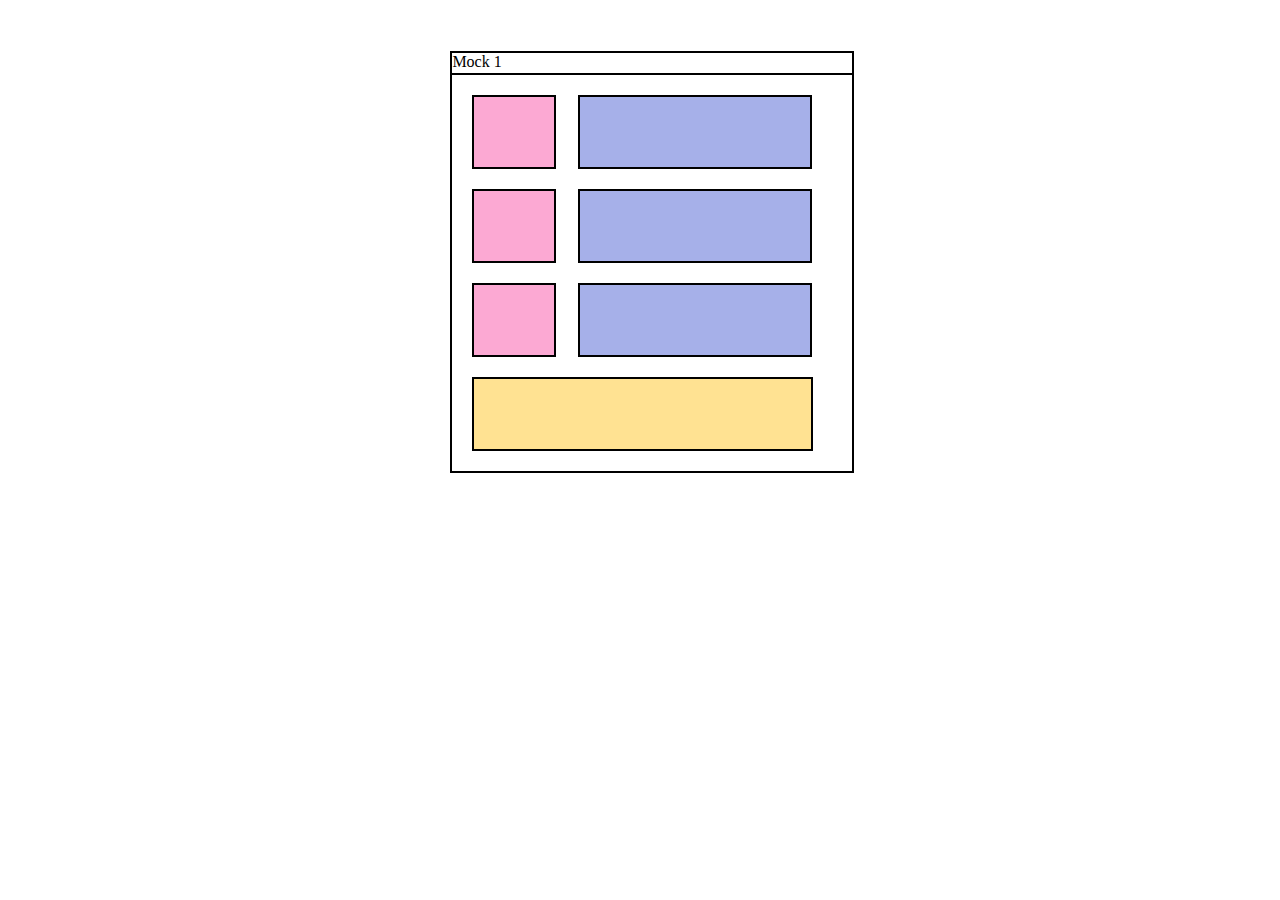
<file: mock1.html>
<!DOCTYPE html>
<html lang="en">
<head>
    <meta charset="UTF-8">
    <meta http-equiv="X-UA-Compatible" content="IE=edge">
    <meta name="viewport" content="width=device-width, initial-scale=1.0">
    <title>Document</title>
    <link rel="stylesheet" href="mock1.css">
</head>
<body>
    <div class="container">
        <div class="mock">Mock 1</div>
        <div class="dive"></div>
        <div class="meek" id="one"></div>
        <div class="dive"></div>
        <div class="meek" id="two"></div>
        <div class="dive"></div>
        <div class="meek" id="three"></div>
        <div id="down"></div>

    </div>
        
   
    
</body>
</html>
</file>
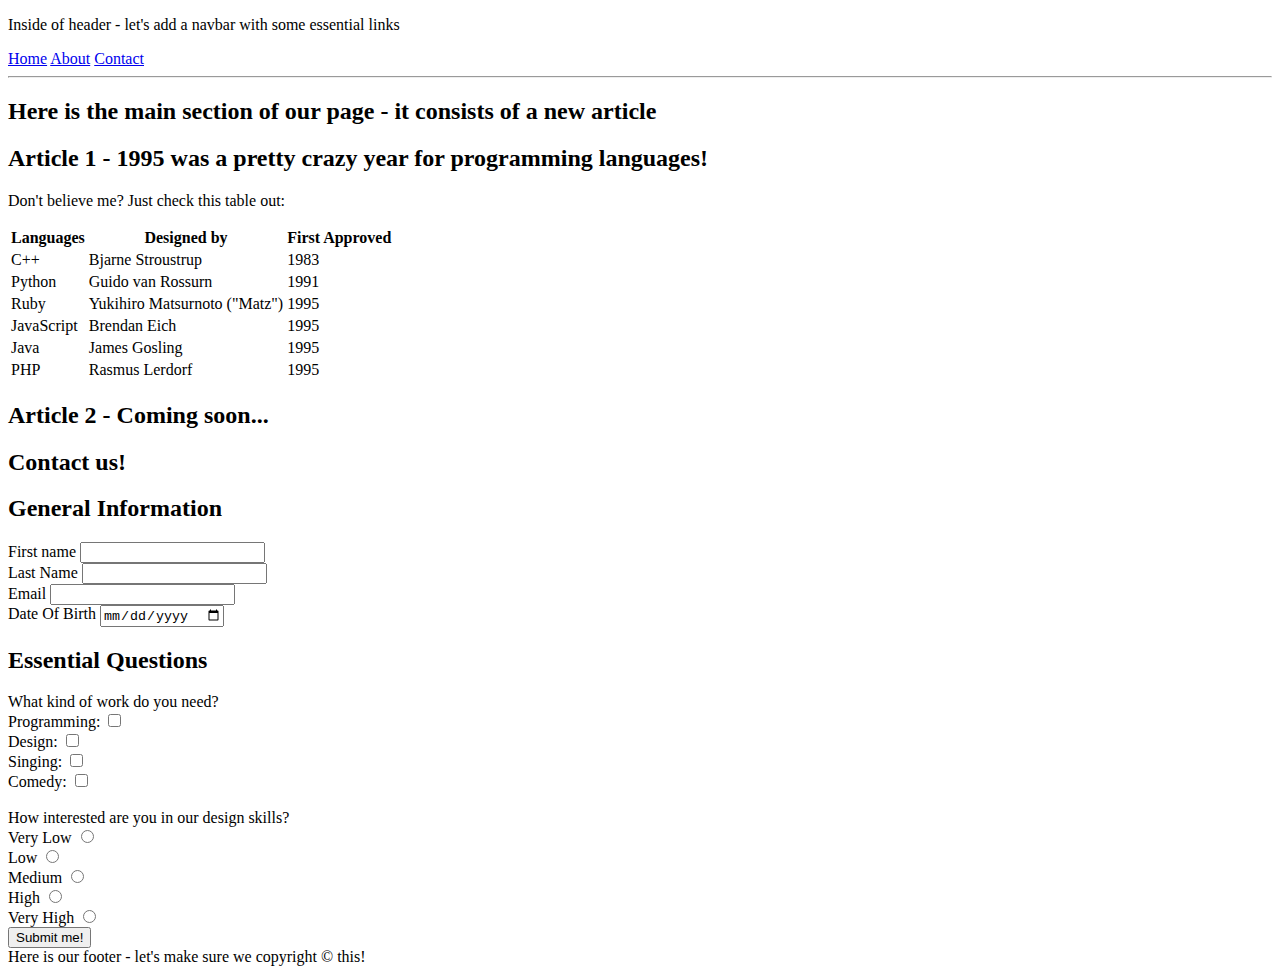
<file: secondassignment/part1.html>
<!DOCTYPE html>
<html lang="en">
<head>
    <meta charset="UTF-8">
    <meta http-equiv="X-UA-Compatible" content="IE=edge">
    <meta name="viewport" content="width=device-width, initial-scale=1.0">
    <title>Form</title>
</head>
<body>
    <header>
        <nav>
        <p> Inside of header - let's add a navbar with some essential links</p>
        <span> <a href="#">Home</a> <a href="#">About</a> <a href="#"> Contact</a> </span>
        <hr>
        <h2>Here is the main section of our page - it consists of a new article </h2>
        <h2>Article 1 - 1995 was a pretty crazy year for programming languages!</h2>

        </nav>
        
    </header>
    <p> Don't believe me? Just check this table out:</p>
    <table>
        <thead>
            <tr>
                <th>Languages</th>
                <th>Designed by</th>
                <th>First Approved</th>
            </tr>
        </thead>
        <tbody>
            <tr>
                <td>C++</td>
                <td>Bjarne Stroustrup</td>
                <td>1983</td>
            </tr>
        </tbody>
        <tbody>
            <tr>
                <td>Python</td>
                <td>Guido van Rossurn</td>
                <td>1991</td>
            </tr>
        </tbody>
        <tbody>
            <tr>
                <td>Ruby</td>
                <td>Yukihiro Matsurnoto ("Matz")</td>
                <td>1995</td>
            </tr>
        </tbody>
        <tbody>
            <tr>
                <td>JavaScript</td>
                <td>Brendan Eich</td>
                <td>1995</td>
            </tr>
        </tbody>
        <tbody>
            <tr>
                <td>Java</td>
                <td>James Gosling</td>
                <td>1995</td>
            </tr>
        </tbody>
        <tfoot>
            <tr>
                <td>PHP</td>
                <td>Rasmus Lerdorf</td>
                <td>1995</td>
            </tr>
        </tfoot>
    </table>

        <h2>Article 2 - Coming soon...</h2>
        <h2>Contact us!</h2>
        <h2>General Information</h2>
    <form action="#">
        <div> 
            <label for="nameinfo">First name </label>
            <input type="text" id="nameinfo">
            </div>
     
           <div>
            <label for="secondname">Last Name </label>
            <input type="text" id="secondname">
           </div>
    
           <div>
            <label for="email">Email </label>
            <input type="text" id="email">
           </div>
    
            <div>
            <label for="dob">Date Of Birth </label>
            <input type="date" id="dob"> 
            </div>

    </form>
     <h2> Essential Questions</h2>
     <form action="#">
       <div>
       <label>What kind of work do you need?</label>
        </div>
       <div>
        <label for="programming">Programming:</label>
        <input type="checkbox" name="work" value="Programming" id="programming">
       </div>
       <div>
        <label for="design">Design:</label>
        <input type="checkbox" name="work" value="Design" id="design">  
       </div>
       <div>
        <label for="singing">Singing:</label>
        <input type="checkbox" name="work" value="Singing" id="singing"> 
       </div>
       <div>
        <label for="comedy">Comedy:</label>
        <input type="checkbox" name="work" value="Comedy" id="comedy"> 
       </div>
<br>
       <div>
           <label>How interested are you in our design skills?</label>
       </div>
       <div>
           <label for="verylow">Very Low</label>
           <input type="radio" name="design" id="verylow">
       </div>
       <div>
        <label for="low">Low</label>
        <input type="radio" name="design" id="low">
       </div>
       <div>
        <label for="medium">Medium</label>
        <input type="radio" name="design" id="medium">
       </div>
       <div>
        <label for="high">High</label>
        <input type="radio" name="design" id="high">
       </div>
       <div>
        <label for="veryhigh">Very High</label>
        <input type="radio" name="design" id="veryhigh">
       </div>
       <div>
           <input type="submit" value="Submit me!">
       </div>
       <footer>Here is our footer - let's make sure we copyright © this!</footer>
     </form>

</body>
</html>
</file>
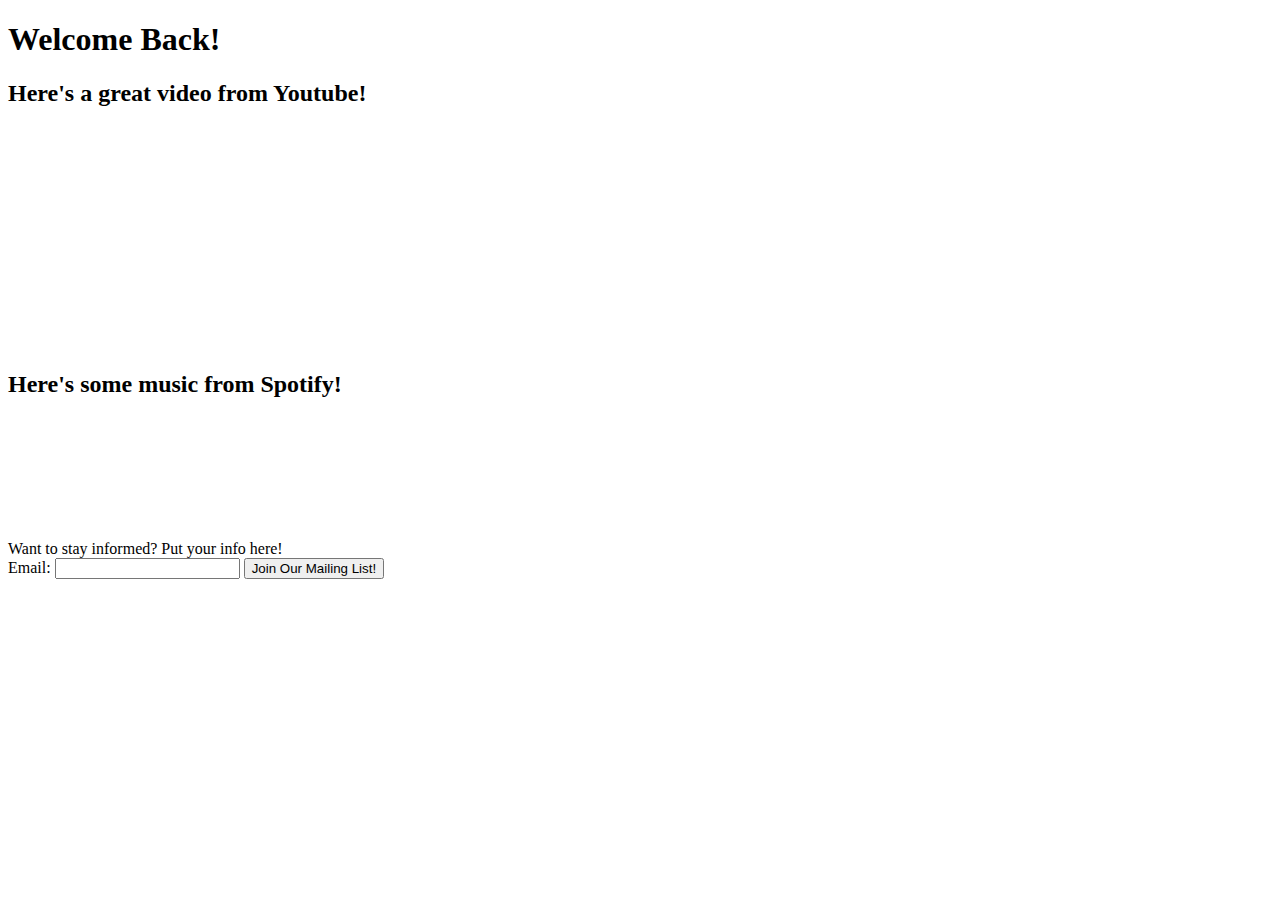
<file: secondassignment/part2.html>
<!DOCTYPE html>
<html lang="en">
<head>
    <meta charset="UTF-8">
    <meta http-equiv="X-UA-Compatible" content="IE=edge">
    <meta name="viewport" content="width=device-width, initial-scale=1.0">
    <title>Video embed</title>
</head>
<body>
    <h1>Welcome Back!</h1>
    <div class="embeds">
        <h2>Here's a great video from Youtube!</h2>
        <article>
            <iframe width="300" height="220" 
            src="https://www.youtube.com/embed/t5_TBOjKWf8" frameborder="0" allow="accelerometer; autoplay; clipboard-write; encrypted-media; gyroscope; picture-in-picture" allowfullscreen></iframe>
        </article>
       <article>
           <h2>Here's some music from Spotify!</h2>
           <iframe src="https://embed.spotify.com/track/6Dgs6tE94JGxEtx9ZDqg7B" 
           width="470" height="100" frameborder="0" allowtransparency="true" allow="encrypted-media"></iframe>
       </article>
    </div>
    <br>
    <article>
        Want to stay informed? Put your info here!
        <form action="#">
            <label for="email">Email: </label>
            <input type="text" id="email">
            <input type="submit" value="Join Our Mailing List!">
        </form>
       
       
    </article>
    
    
   
</body>
</html>
</file>
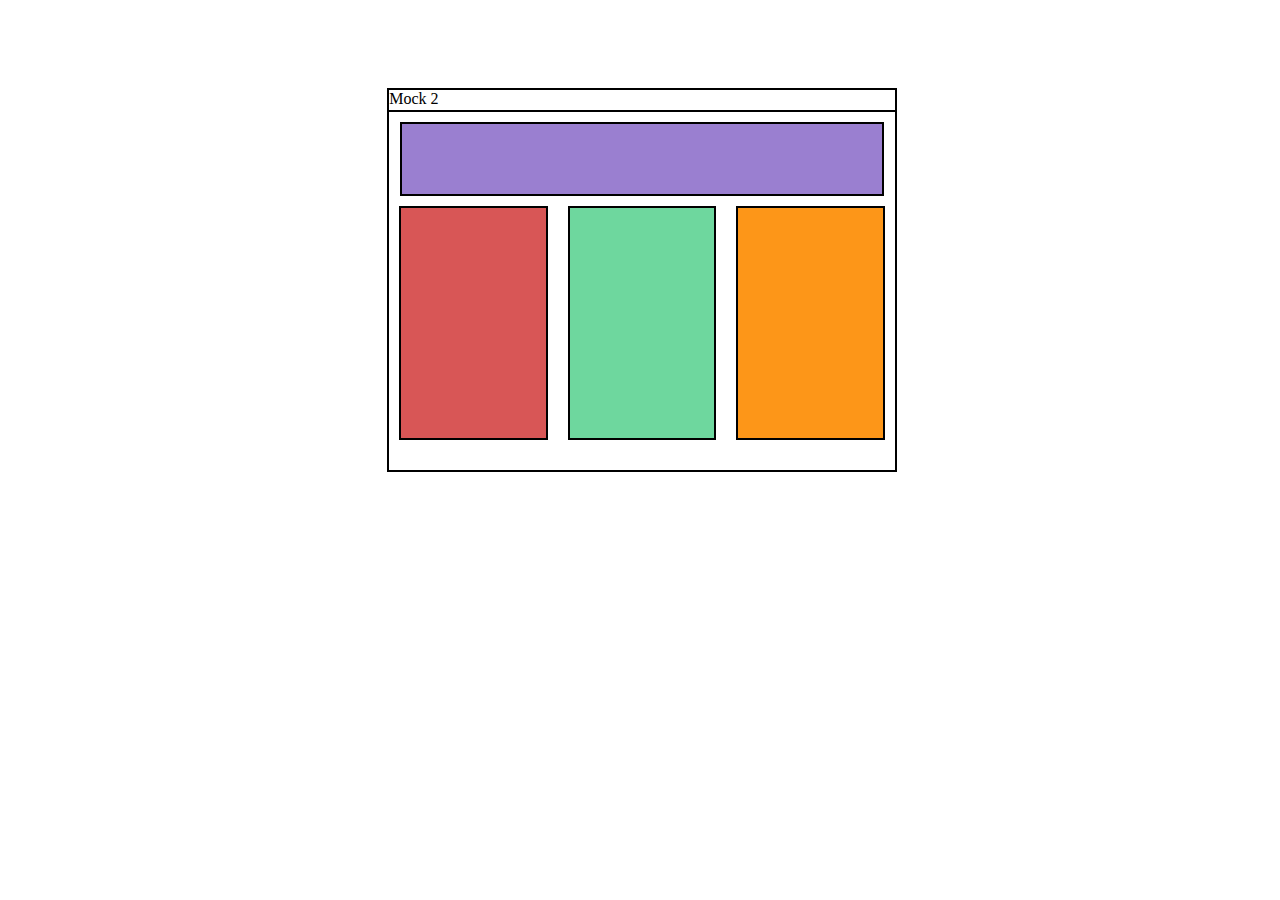
<file: css_assignments/part 3/mock2.html>
<!DOCTYPE html>
<html lang="en">
<head>
    <meta charset="UTF-8">
    <meta http-equiv="X-UA-Compatible" content="IE=edge">
    <meta name="viewport" content="width=device-width, initial-scale=1.0">
    <title>Document</title>
    <link rel="stylesheet" href="mock2.css">
</head>
<body>
    <div class="container">
        <div class="mock">Mock 2</div>
        <div class="hori-container">
            <div class="hori"></div>
        </div>
        <div class="vert-container">
            <div class="vert" id="one"></div>
            <div class="vert" id="two"></div>
            <div class="vert" id="three"></div>
        </div>
        
    </div>

</body>
</html>
</file>
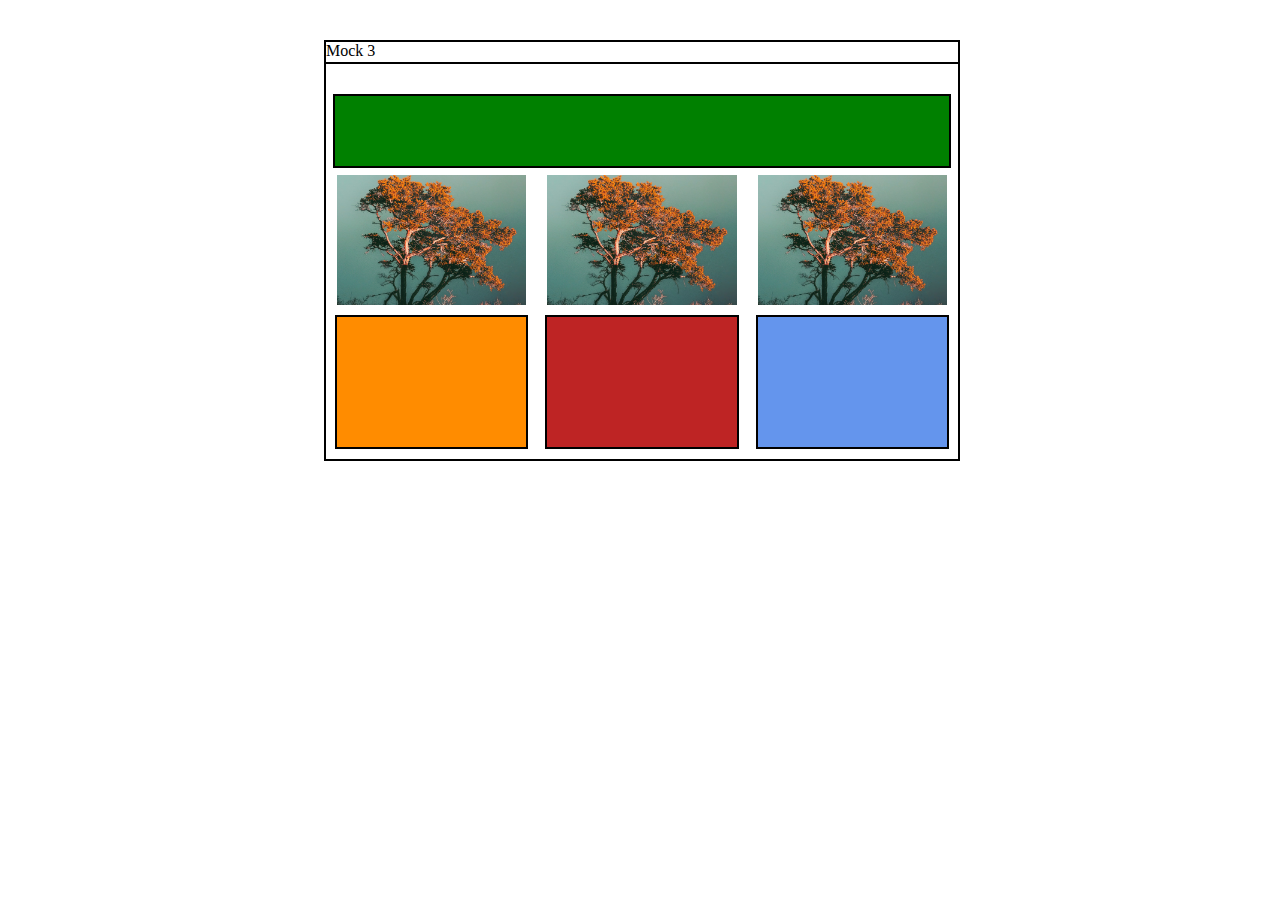
<file: css_assignments/part 4/mock3.html>
<!DOCTYPE html>
<html lang="en">
<head>
    <meta charset="UTF-8">
    <meta http-equiv="X-UA-Compatible" content="IE=edge">
    <meta name="viewport" content="width=device-width, initial-scale=1.0">
    <title>Document</title>
    <link rel="stylesheet" href="mock3.css">
</head>
<body>
    <div class="container">
        <div class="mock">Mock 3</div>
        <div class="hori-container">
            <div class="hori"></div>
        </div>
        <div class="vert-container1">
            <div class="vert"></div>
            <div class="vert"></div>
            <div class="vert"></div>
        </div>
        <div class="vert-container">
            <div class="vert1" id="one"></div>
            <div class="vert1" id="two"></div>
            <div class="vert1" id="three"></div>
        </div>

    </div>
</body>
</html>
</file>
<file: mock1.css>
.container {
    width: fit-content;
    height: auto;
    border: 2px solid;
    position: relative;
    margin-left: 35%;
    margin-top: 4%;
}
.mock {
    width: 400px;
    height: 20px;
    border-bottom: 2px solid;
}
.dive {
    width: 80px;
    height: 70px;
    border: 2px solid;
    background-color: rgb(252, 169, 211);
    margin: 20px;
}
.meek {
    width: 230px;
    height: 70px;
    border: 2px solid;
    background-color: rgb(166, 176, 233);
    position: absolute;
    top: 42px;
    right: 40px;
}
#two {
    top: 136px;
}
#three {
    top: 230px;
}
#down {
    width: 337px;
    height: 70px;
    border: 2px solid;
    margin: 20px;
    background-color: rgb(255, 226, 146);
}
</file>
<file: css_assignments/part 3/mock2.css>
.container {
    display: flex;
    flex-direction: column;
    width: 40%;
    height: auto;
    border: 2px solid;
    margin-left: 30%;
    margin-top: 7%;
}
.mock {
    border-bottom: 2px solid;
    width: 100%;
    height: 20px;
}
.hori-container {
    display: flex;
    justify-content: space-around;
    margin: 10px 0;
}
.hori {
    width: 95%;
    height: 70px;
    border: 2px solid;
    background-color: rgba(123, 88, 194, 0.768);
}
.vert-container {
    display: flex;
    flex-direction: row;
    margin-bottom: 30px;
    justify-content: space-around;
    align-items: center;
}
.vert {
    width: 28.5%;
    height: 230px;
    border: 2px solid;
}
#one {
    background-color:rgb(216, 86, 86);
}
#two {
    background-color:rgba(79, 207, 137, 0.822);
}
#three {
    background-color:rgb(253, 150, 24)
}
</file>
<file: css_assignments/part 4/mock3.css>
.container {
    width: 50%;
    height: auto;
    border: 2px solid;
    display: flex;
    flex-direction: column;
    margin-left: 25%;
    margin-top: 40px;
}
.mock {
    width: 100%;
    height: 20px;
    border-bottom: 2px solid;
}
.hori-container {
    display: flex;
    flex-direction: column;
    margin: 30px 7px 7px 7px;
}
.hori {
    height: 70px;
    border: 2px solid;
    background-color: green;
}
.vert-container1 {
    display: flex;
    flex-direction: row;
    justify-content: space-around;

}
.vert {
    width: 30%;
    height: 130px;
    background-image: url("gallery/tree.jpg");
    background-size: cover;
    background-repeat: no-repeat;
    background-position: center;
}
.vert-container{
    display: flex;
    flex-direction:row;
    justify-content: space-around;
    margin: 10px 0;
}
.vert1 {
    width: 30%;
    height: 130px;
    border: 2px solid;
}
#one {
    background-color:darkorange;
}
#two {
    background-color: rgb(190, 36, 36);
}
#three {
    background-color: cornflowerblue;
}
</file>
